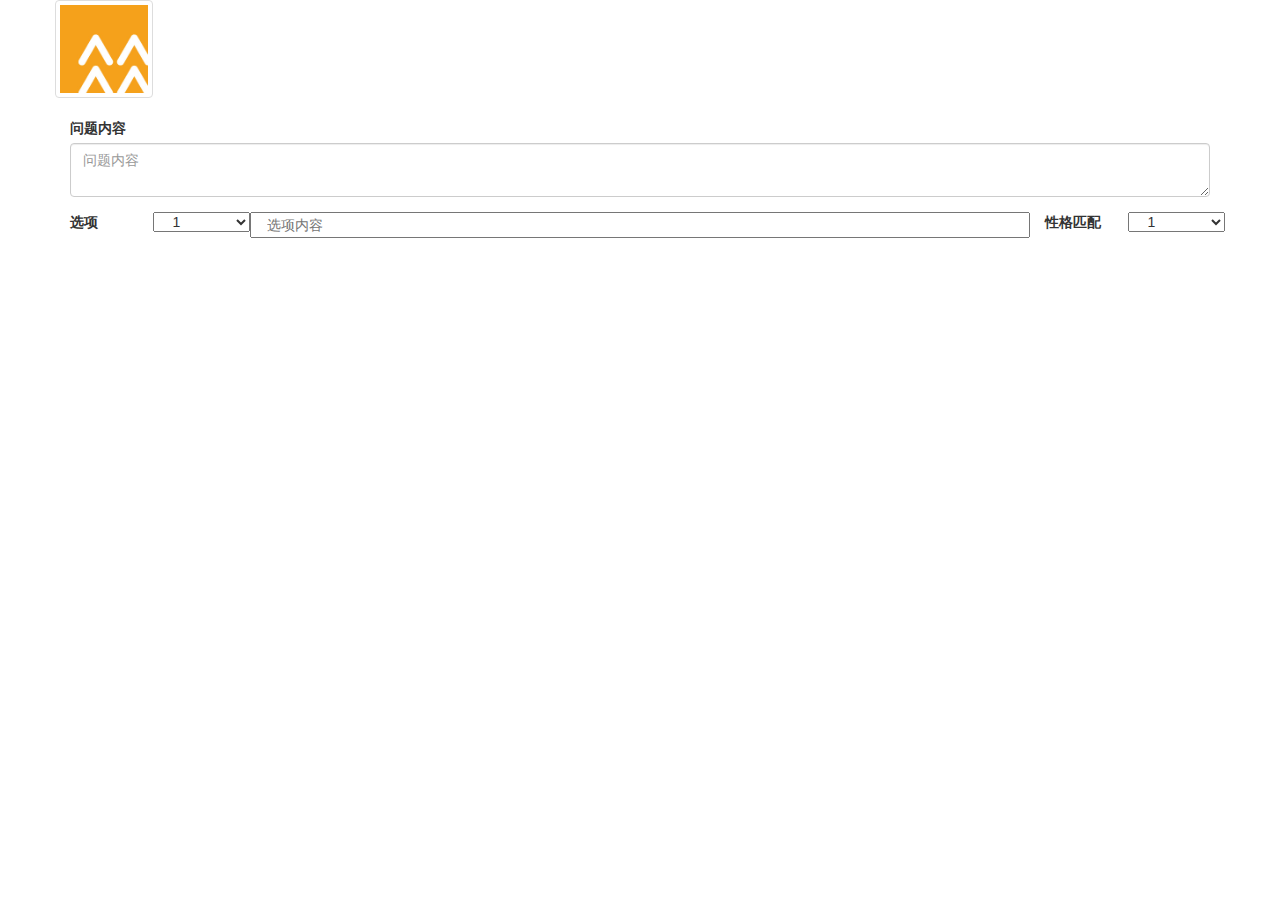
<file: AddQuestion.html>
<!DOCTYPE html>
<html>
	<head>
		<meta charset="utf-8">
		<title>添加MBTI问题</title>
		<link rel="stylesheet" href="css/bootstrap.min.css" />
		<link rel="stylesheet" href="css/index.css" />
	</head>
	<body>

		<div class="container">
			<div id="logo" class="row">
				<img src="img/hryy.jpg" class="thumbnail col-sm-1 col-md-1 col-lg-1">
			</div>

			<form>
				<div class="form-group">
					<label for="questionInputArea">问题内容</label>
					<textarea type="email" class="form-control" id="questionInputArea" placeholder="问题内容" row="3"></textarea>
				</div>
			
			</form>
			
			<div class="row">
				<label class="col-sm-1 col-md-1 col-lg-1">选项</label>
				<select class="col-sm-1 col-md-1 col-lg-1">
				  <option>1</option>
				  <option>2</option>
				  <option>3</option>
				  <option>4</option>
				  <option>5</option>
				</select>
				
				<input type="text" name="" id="" value="" class="col-sm-8 col-md-8 col-lg-8" placeholder="选项内容"/>
				
				<label class="col-sm-1 col-md-1 col-lg-1">性格匹配</label>
				<select class="col-sm-1 col-md-1 col-lg-1">
				  <option>1</option>
				  <option>2</option>
				  <option>3</option>
				  <option>4</option>
				  <option>5</option>
				</select>
			</div>
			

		</div>

	</body>

	<script src="js/vue.js" type="text/javascript" charset="utf-8"></script>
	<script src="js/axios.min.js" type="text/javascript" charset="UTF-8"></script>
	<script src="js/jquery-3.4.1.min.js" type="text/javascript" charset="UTF-8"></script>
	<script src="js/bootstrap.min.js" type="text/javascript" charset="UTF-8"></script>

</html>
</file>
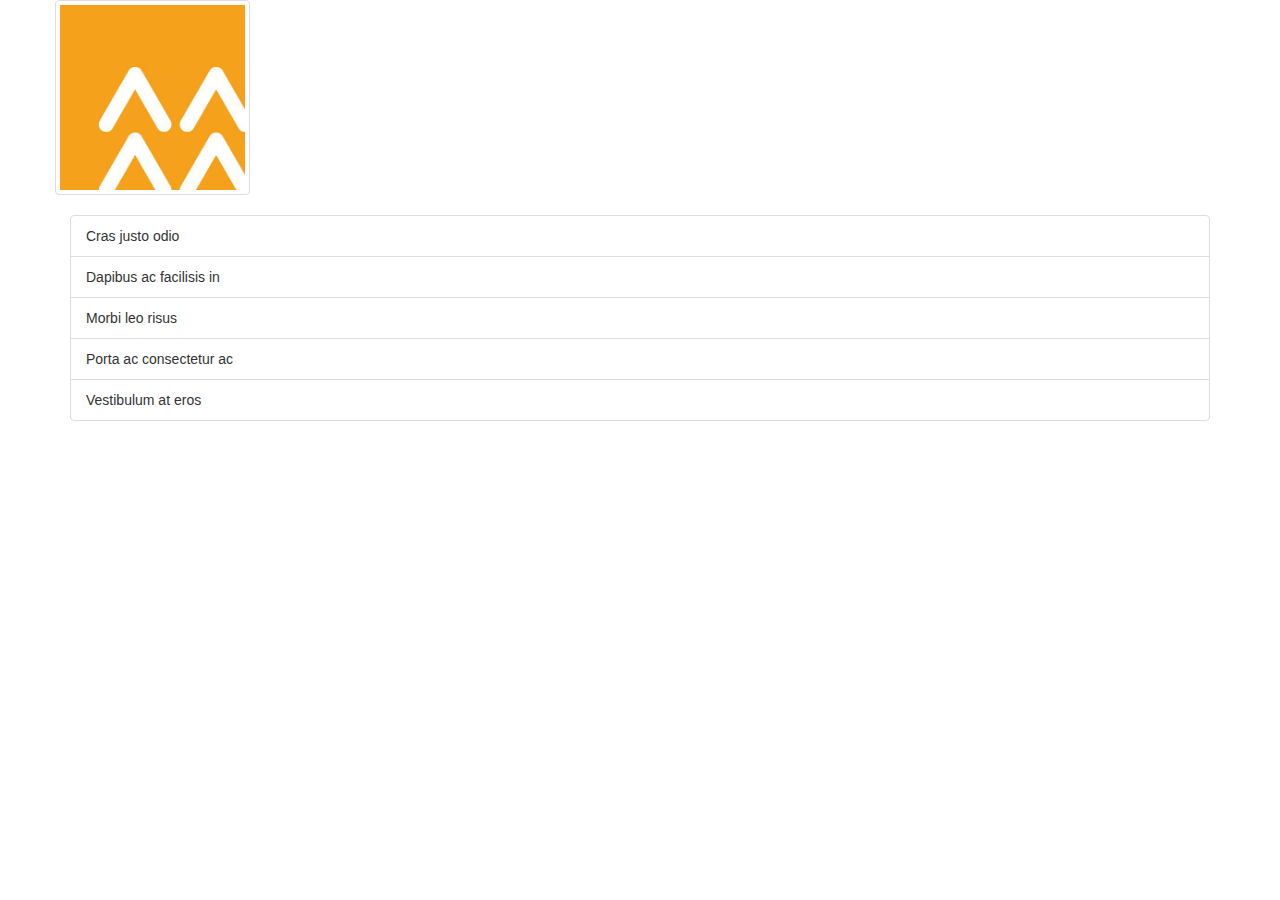
<file: AddQuestionGroup.html>
<!DOCTYPE html>
<html>
	<head>
		<meta charset="utf-8">
		<meta name="viewport" content="width=device-width, initial-scale=1" />
		<title>添加MBTI问题组</title>
		<link rel="stylesheet" href="css/bootstrap.min.css" />
		<link rel="stylesheet" href="css/index.css" />
	</head>
	<body>
		
		<div class="container">
			<div id="logo" class="row">
				<img src="img/hryy.jpg" class="thumbnail col-xs-2">
			</div>
			
			<ul class="list-group">
			  <li class="list-group-item">Cras justo odio</li>
			  <li class="list-group-item">Dapibus ac facilisis in</li>
			  <li class="list-group-item">Morbi leo risus</li>
			  <li class="list-group-item">Porta ac consectetur ac</li>
			  <li class="list-group-item">Vestibulum at eros</li>
			</ul>
		</div>
		
	</body>
	
	<script src="js/vue.js" type="text/javascript" charset="utf-8"></script>
	<script src="js/axios.min.js" type="text/javascript" charset="UTF-8"></script>
	<script src="js/jquery-3.4.1.min.js" type="text/javascript" charset="UTF-8"></script>
	<script src="js/bootstrap.min.js" type="text/javascript" charset="UTF-8"></script>
	
</html>
</file>
<file: css/index.css>
#form{
	margin-top: 50px;
}

#question{
	margin-top: 50px;
}
</file>
